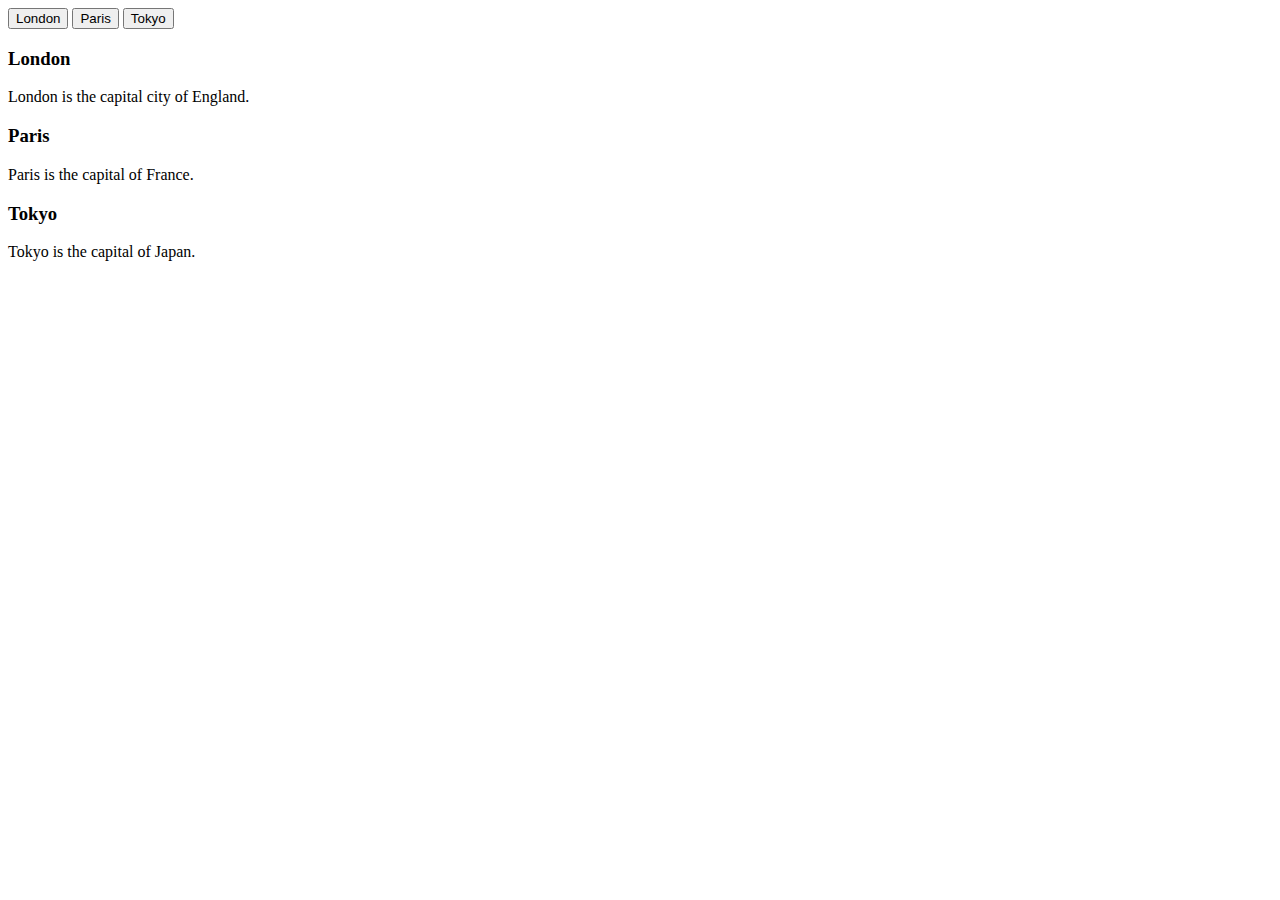
<file: create_togglable_vertical_tabs.html>
<html>
<head>
  <style type="text/css" href="create_togglable_vertical_tab.css"></style>
  <script type="text.javascript" src="create_togglable_vertical_tab.js"></script>
</head>
<body>
  <div class="tab">
    <button class="tablinks" onclick="openCity(event, 'London')" id="defaultOpen">London</button>
    <button class="tablinks" onclick="openCity(event, 'Paris')">Paris</button>
    <button class="tablinks" onclick="openCity(event, 'Tokyo')">Tokyo</button>
  </div>

  <div id="London" class="tabcontent">
    <h3>London</h3>
    <p>London is the capital city of England.</p>
  </div>

  <div id="Paris" class="tabcontent">
    <h3>Paris</h3>
    <p>Paris is the capital of France.</p>
  </div>

  <div id="Tokyo" class="tabcontent">
    <h3>Tokyo</h3>
    <p>Tokyo is the capital of Japan.</p>
  </div>

</body>
</html>
</file>
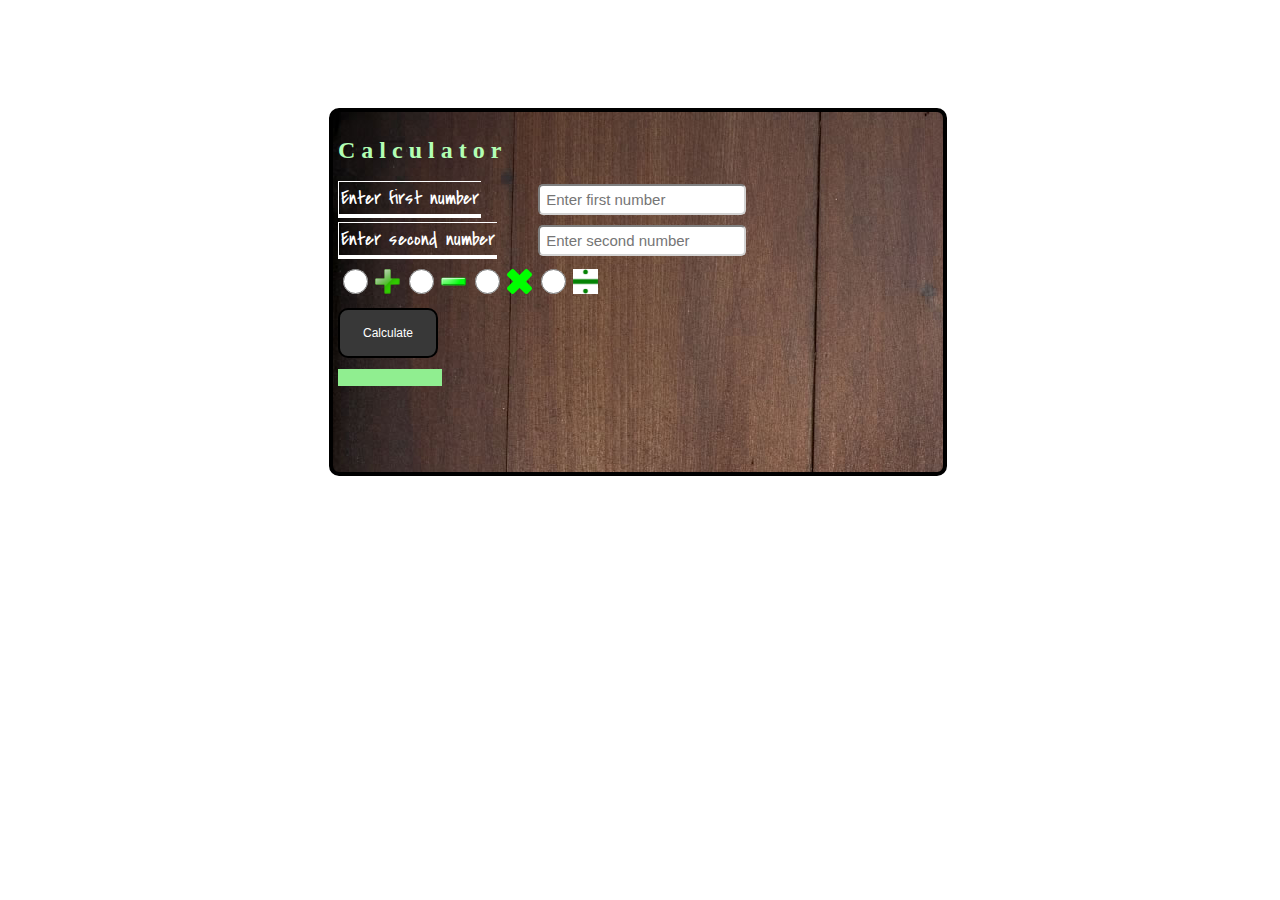
<file: calculator/calc.html>
<!DOCTYPE html>
<html>
<head>
  <script type="text/javascript" src="calc_javascript.js"></script>
  <link rel="stylesheet" type="text/css" href="calc.css" />
  <link href="https://fonts.googleapis.com/css?family=Covered By Your Grace" rel="stylesheet">
</head>

<body>

  <!--Main Container for Calculator-->
  <div class="calculator-main-container">

    <form name="form" action="index.html" method="post" class="form"  onsubmit="return calculate();">

      <h2 style="color: #b3ffb3">C a l c u l a t o r</h2>

        <!-- Input text fields -->

        <div class="div-input-fields">
          <div class="inputbox">
              <div class="div-cell">
                <label class="formlabels" name="textbox">Enter first number</label>
              </div>
              <div class="div-cell">
                <input type="text" class="tbox" name="text_field1" id="tbox-id1" placeholder=" Enter first number"  onkeyup="return check_inbox(id,'e-box1');" required>
                <div class="div-cell">
                  <div class="errorbox" id="e-box1"></div>
                </div>
              </div>

          </div>

          <div class="inputbox">
            <div class="div-cell">
              <label class="formlabels" name="textbox">Enter second number</label>
            </div>
            <div class="div-cell">
              <input type="text" class="tbox" name="text_field2" id="tbox-id2" placeholder=" Enter second number"  onkeyup="return check_inbox(id,'e-box2');" required>
              <div class="div-cell">
                <div class="errorbox" id="e-box2"></div>
              </div>
            </div>
          </div>
        </div>

        <!-- Input RadioButtons -->

        <div class="div-radio-buttons">
          <input type="radio" name="operations" class="radio-buttons" value="add">
          <img src="plus.png" width="25" height="25">

          <input type="radio" name="operations" class="radio-buttons" value="sub">
          <img src="minus.png" width="25" height="25">

          <input type="radio" name="operations" class="radio-buttons" value="mul">
          <img src="multi.png" width="25" height="25">

          <input type="radio" name="operations" class="radio-buttons" value="div">
          <img src="divide.png" width="25" height="25">

          <div class="errorbox" id="e-box3"></div>
        </div>

        <!-- Submit button -->

        <div class="submit">
          <button class="calculate-button" id="calc">Calculate</button>
        </div>

        <!-- Result area -->

        <div class="result">
          <input type="text" class="result-box" name="result" id="res_field" value="" readonly>
        </div>

    </form>
  </div>
</body>
</html>
</file>
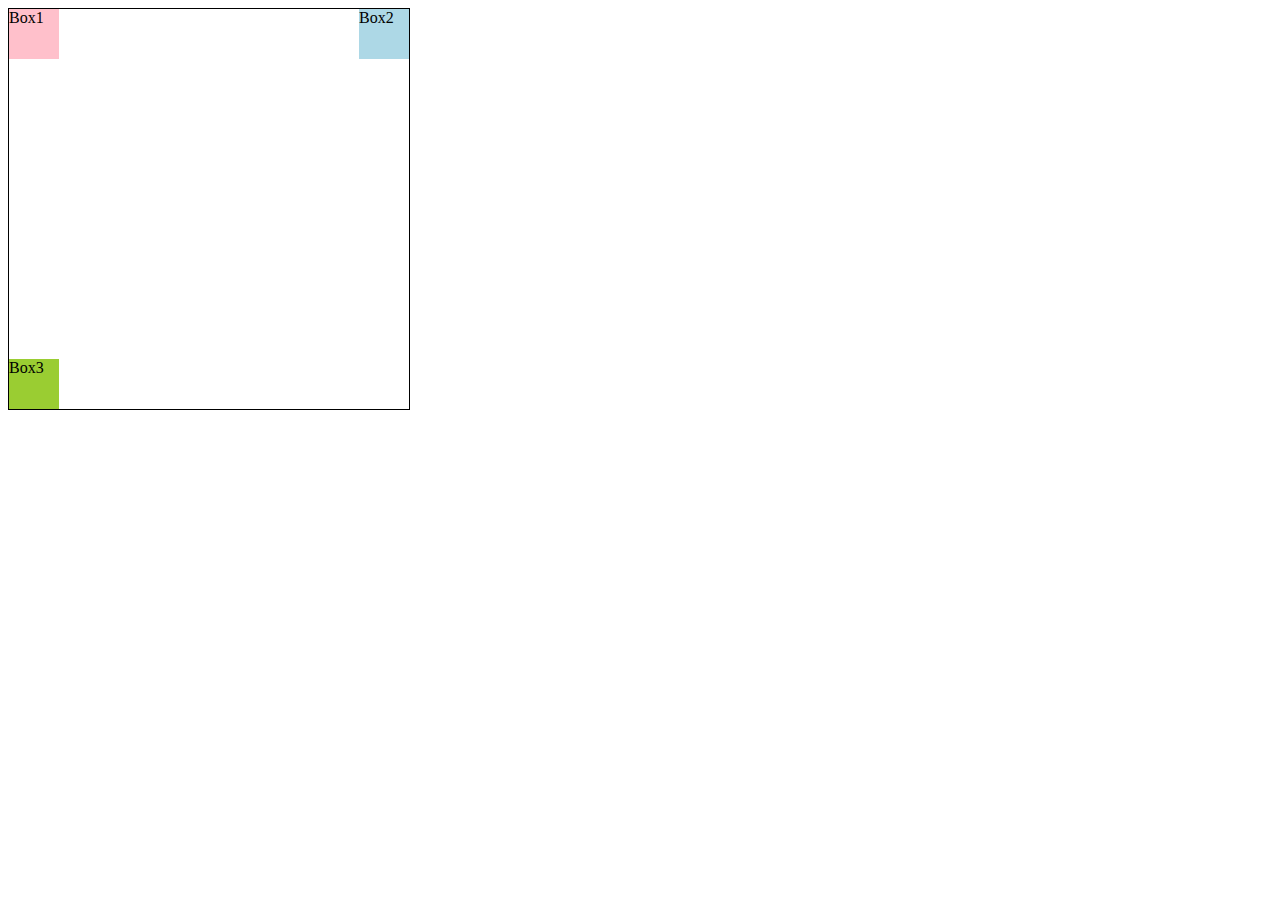
<file: div_manipulations/assgn2_1.html>
<html>
<head>
  <style>
    .container {
      position: relative;
      width: 400px;
      height: 400px;
      border: 1px solid black;
    }
    #small_box1 {
      position: absolute;
      width: 50px;
      height: 50px;
      background: pink;
      top: 0;
      left: 0;
    }
    #small_box2 {
      position:absolute;
      width: 50px;
      height: 50px;
      background: lightblue;
      top: 0;
      right: 0;
    }
    #small_box3 {
      position:absolute;
      width: 50px;
      height: 50px;
      background: yellowgreen;
      bottom: 0;
      left: 0;
    }
    #small_box4 {
      width: 50px;
      height: 50px;
      background: orange;
      bottom: 0;
      right: 0;
    }
  </style>
</head>
<body>
<div class="container">
  <div id="small_box1">
    Box1
  </div>
  <div id="small_box2">
    Box2
  </div>
  <div id="small_box3">
    Box3
  </div>
  <div id="small_box4">
    Box4
  </div>
</div>
</body>
</html>
</file>
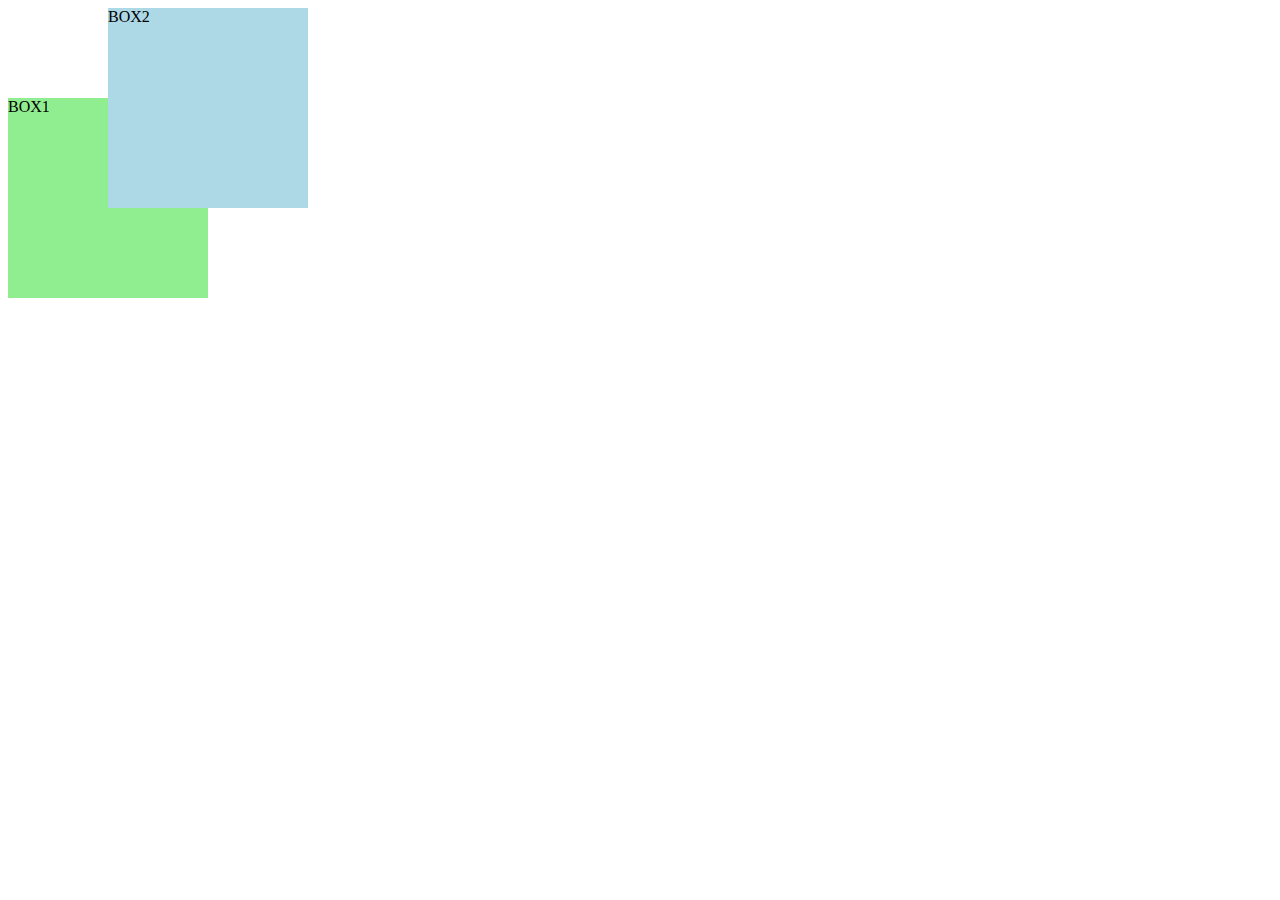
<file: div_manipulations/assgn2_2.html>
<html>
<head>
  <style>
  .container {
    width: 300px;
    height: 300px;
    position: relative;
  }
  #box1 {
    position: absolute;
    width: 200px;
    height: 200px;
    background-color: lightgreen;
    left: 0;
    top: 30%;
  }
  #box2 {
    position: absolute;
    width: 200px;
    height: 200px;
    background: lightblue;
    right: 0;
    top: 0;
  }
  </style>
</head>
<body>
  <div class="container">
  <div id="box1">
    BOX1
  </div>
  <div id="box2">
    BOX2
  </div>
</div>
</body>
</html>
</file>
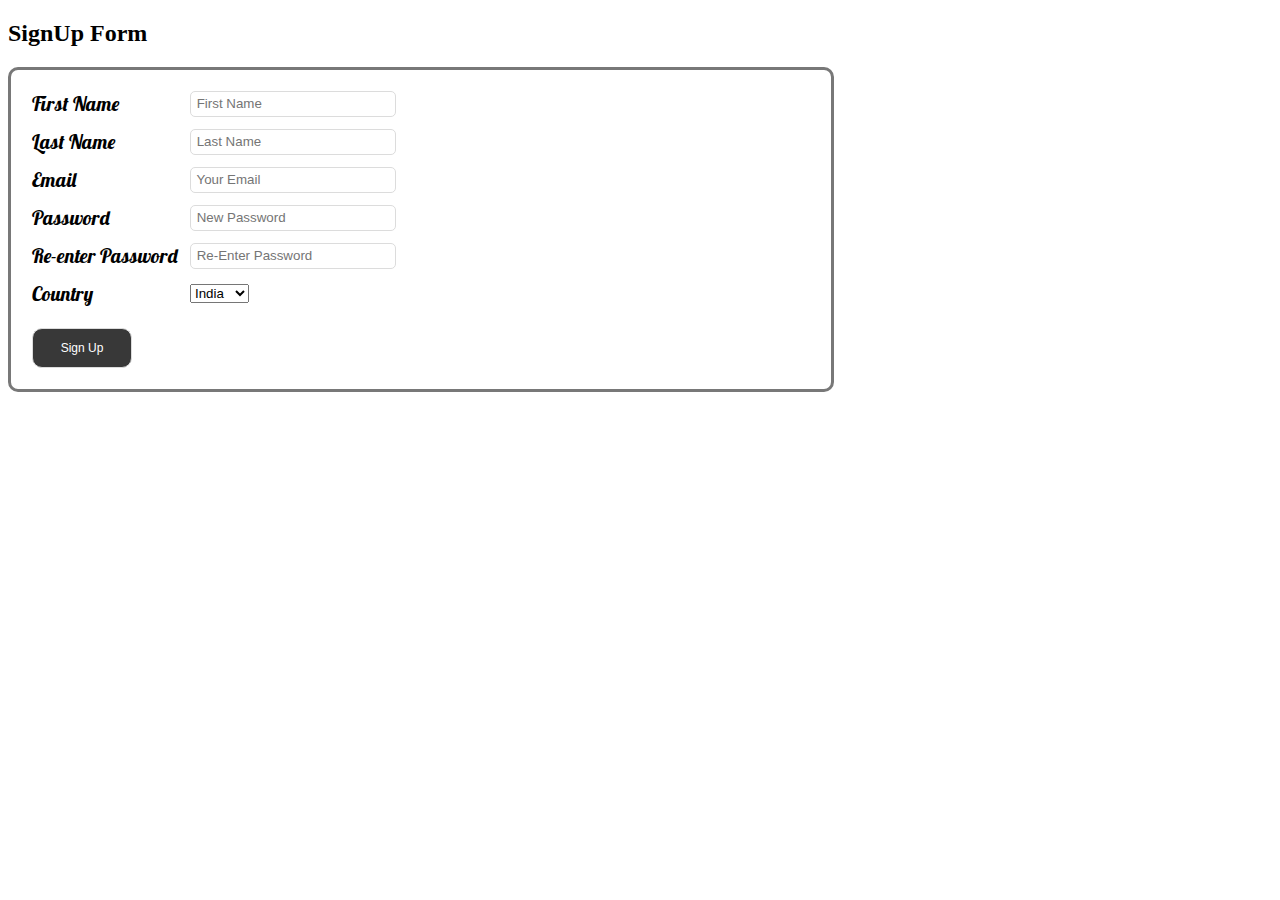
<file: form_modified/form.html>
<!DOCTYPE html>
<html>
<head>
  <link rel="stylesheet" href="https://fonts.googleapis.com/css?family=Lobster">
  <link rel="stylesheet" type="text/css" href="form.css" />
  <!--<script type="text/javascript" src="form.js"></script>-->
  <script>
  function Submit() {
      var flag=true;
      var emailRegex = /^[A-Za-z0-9._]*\@[A-Za-z]*\.[A-Za-z]{2,5}$/;
      var passwordRegex= /^(?=.*[0-9])(?=.*[!@#$%^&*])[a-zA-Z0-9!@#$%^&*]{6,}$/;
      var fname = document.form.FirstName.value;
      var lname = document.form.LastName.value;
      var femail = document.form.Email.value;
      var fpassword = document.form.Password.value;
      var rfpassword = document.form.re_enter_Password.value;
      if(fname=="" && lname=="" && femail=="" && fpassword=="" && rfpassword=="") {
        document.getElementById("e1").innerHTML="Please enter your first name!";
        document.getElementById("e2").innerHTML="Please enter your last name!";
        document.getElementById("e3").innerHTML="Please enter your email!";
        document.getElementById("e4").innerHTML="Please enter a password with a min 6 characters!";
        document.getElementById("e5").innerHTML="Please re-enter password!";
      }
      else if(fname=="" || lname=="" || femail=="" || fpassword=="" || rfpassword=="") {
          if(fname=="") {
            document.getElementById("e1").innerHTML="Please enter your first name!";
          }
          if(lname=="") {
            document.getElementById("e2").innerHTML="Please enter your last name!";
          }
          if(femail=="") {
            document.getElementById("e3").innerHTML="Please enter your email!";
          }
          if(fpassword=="") {
            document.getElementById("e4").innerHTML="Please enter a password with a min 6 characters!";
          }
          if(rfpassword=="") {
            document.getElementById("e5").innerHTML="Please re-enter password!";
          }
      }
      if(fname == "" ) {
        document.getElementById("e1").innerHTML="Please enter your first name!";
        flag=false;
        return false;
      }
      if(fname.length < 3 || fname.length > 20) {
          document.getElementById("e1").innerHTML="First name must be at least 3 characters and at-most 20 characters long!";
          flag=false;
          return false;
      }
      if(flag) {
        document.getElementById("e1").innerHTML="";
      }
      if(lname == "" ) {
      document.getElementById("e2").innerHTML="Please enter your last name!";
      flag=false;
        return false;
      }
      if(lname.length < 3 || lname.length > 20) {
          document.getElementById("e2").innerHTML="Last name must be at least 3 characters and at-most 20 characters long!";
          flag=false;
          return false;
      }
      if(flag) {
        document.getElementById("e2").innerHTML="";
      }
      if(femail == "" ) {
      document.getElementById("e3").innerHTML="Please enter your email!";
      flag=false;
        return false;
      }
      if(!emailRegex.test(femail)){
          document.getElementById("e3").innerHTML="Please enter a valid email!";
          flag=false;
            return false;
       }
      if(flag) {
        document.getElementById("e3").innerHTML="";
      }
      if(fpassword == "") {
        document.getElementById("e4").innerHTML="Please enter a password with a min 6 characters!";
        flag=false;
        return false;
      }
      if(!passwordRegex.test(fpassword)) {
          document.getElementById("e4").innerHTML="*password must contain at least an alphabet,one number, and a special char!";
          flag=false;
          return false;
      }
      if(flag) {
        document.getElementById("e4").innerHTML="";
      }
      if(rfpassword == "") {
        if(fpassword == "")
          document.getElementById("e4").innerHTML="Please enter password!";
        else
          document.getElementById("e5").innerHTML="Please re-enter password!";
          flag=false;
        return false;
      }
      if(rfpassword!=fpassword) {
          document.getElementById("e5").innerHTML="*passwords didnot match!, try again";
          flag=false;
          return false;
      }
      if(flag) {
        document.getElementById("e6").innerHTML="";
      }   
      if(flag) {
        alert("form successfully submitted!");
        return true;
      }  
      else
        return false;
  }

  function myfun(x,id) {
    if(document.getElementById(id).value=="")
      document.getElementById(x).innerHTML="Enter text";
    if(document.getElementById(id).value.length>=2)
      document.getElementById(x).innerHTML="";
  }
  function check(x,id) {
    document.getElementById(x).innerHTML="";
    if(document.getElementById(id).value.length<2)
      myfun(x,id);
  }
  </script>
</head>
<body>
  <div class="container">
    <div>
      <h2 class="form_title">SignUp Form</h2>
    </div>

    <div id="form_name">
       <form name="form" method="post" onsubmit="return Submit();">
         <table cellspacing="10">
           <tr>
             <td>
               <div id="firstname_form">
               <label for="firstname" class="name_label">First Name</label>
               <td><input type="text" id="fn" name="FirstName" value="" placeholder=" First Name" class="input_name" onclick="myfun('e1',id);" onkeypress="check('e1',id);"></td>
               </div>
            </td>
            <td>
              <div id="e1"></div>
            </td>
          </tr>

          <tr>
            <td>
              <div id="lastname_form">
                <label for="firstname" class="name_label">Last Name</label>
                <td><input type="text" id="ln" name="LastName" value="" placeholder=" Last Name" class="input_name" onclick="myfun('e2',id);" onkeypress="check('e2',id);"></td>
              </div>
            </td>
            <td>
              <div id="e2"></div>
            </td>
          </tr>

          <tr>
            <td>
              <div id="email_form">
                <label for="firstname" class="name_label">Email</label>
                <td><input type="text" id="e_f" name="Email" value=""  placeholder=" Your Email" class="input_email" onclick="myfun('e3',id);" onkeypress="check('e3',id);"></td>
              </div>
            </td>
            <td>
                <div id="e3"></div>
            </td>
          </tr>

          <tr>
            <td>
              <div id="password_form">
                <label for="firstname" class="name_label">Password</label>
                <td><input type="password" id="p_f" name="Password" value=""  placeholder=" New Password" class="input_password" onclick="myfun('e4',id);" onkeypress="check('e4',id);"></td>
              </div>
            </td>
            <td>
              <div id="e4"></div>
            </td>
          </tr>

          <tr>
            <td>
              <div id="password_form">
                <label for="firstname" class="name_label">Re-enter Password</label>
                <td><input type="password" id="r_pf" name="re_enter_Password" value=""  placeholder=" Re-Enter Password" class="input_password" onclick="myfun('e5',id);" onkeypress="check('e5',id);"></td>
              </div>
            </td>
            <td>
              <div id="e5"></div>
            </td>
          </tr>

          <tr>
            <td>
              <div id="country_form">
                <label for="firstname" class="name_label">Country</label>
                <td>
                  <select>
                    <option value="india">India</option>
                    <option value="japan">Japan</option>
                    <option value="usa">USA</option>
                    <option value="spain">Spain</option>
                  </select>
                </td>
              </div>
            </td>
            <td>
                <div id="e6"></div>
            </td>
          </tr>

        <tr>
          <td>
            <div>
              <button id="sign_user"> Sign Up </button>
            </div>
          </td>
        </tr>
      </table>
     </form>
    </div>
  </div>
</body>
</html>
</file>
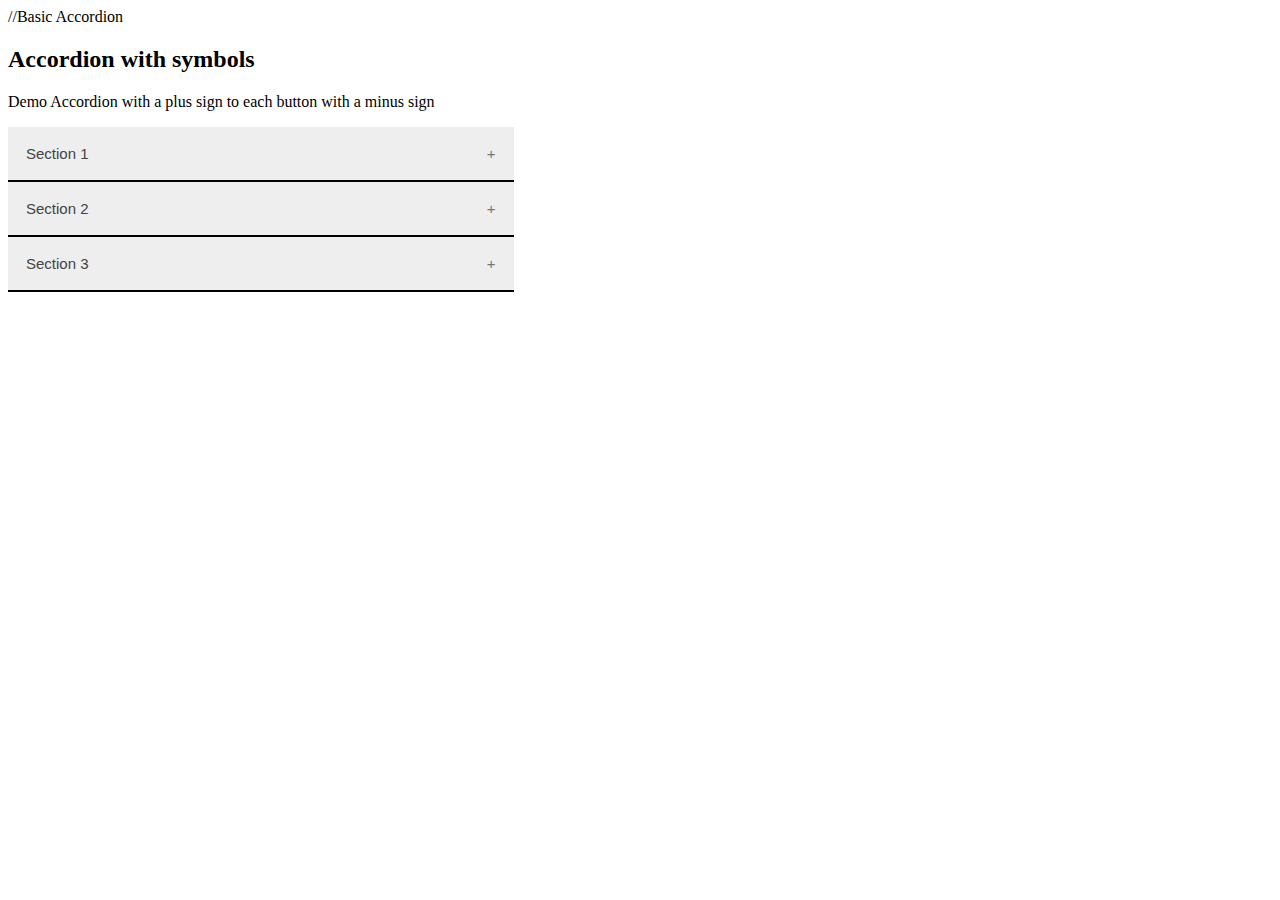
<file: javascript_examples/accorddion.html>
//Basic Accordion
<html>
<head>
  <style>
    button.accordion {
      background-color: #eee;
      color: #444;
      cursor: pointer;
      padding: 18px;
      width: 40%;
      border: none;
      text-align: left;
      outline: none;
      font-size: 15px;
      transition: 0.4s;
    }
    button.accordion.active, button.accordion.hover {
      background-color: #ccc;
    }
    button.accordion:after {
      content: "\002B";
      color: #777;
      font-width: bold;
      float: right;
      margin-left: 5px;
    }
    button.accordion.active:after {
      content: "\2212";
    }
    div {
      border: 1px solid black;
      width: 37%;
    }
    div.panel {
      padding :0 18px;
      background-color: white;
      max-height: 0;
      overflow: hidden;
      transition: max-height 0.2s ease-out;
    }
  </style>
</head>
<body>
  <h2>Accordion with symbols</h2>
  <p>
    Demo Accordion with a plus sign to each button with a minus sign
  </p>

  <button class="accordion">Section 1</button>
  <div class="panel">
    <p>
      Lorem ipsum dolor sit amet
    </p>
  </div>

  <button class="accordion">Section 2</button>
  <div class="panel">
    <p>
      Lorem ipsum dolor sit amet
    </p>
  </div>

  <button class="accordion">Section 3</button>
  <div class="panel">
    <p>
      Lorem ipsum dolor sit amet
    </p>
  </div>

  <script>
    var acc = document.getElementsByClassName("accordion");
    var i;
    for ( i = 0; i < acc.length; i++) {
      acc[i].onclick = function() {
        this.classList.toggle("active");
        var panel = this.nextElementSibling;
        if (panel.style.maxHeight) {
          panel.style.maxHeight = null;
        }
        else {
          //The scrollHeight property returns the entire height of an element
          //in pixels, including padding
          panel.style.maxHeight = panel.scrollHeight + "px";
        }
      }
    }
  </script>

</body>
</html>
</file>
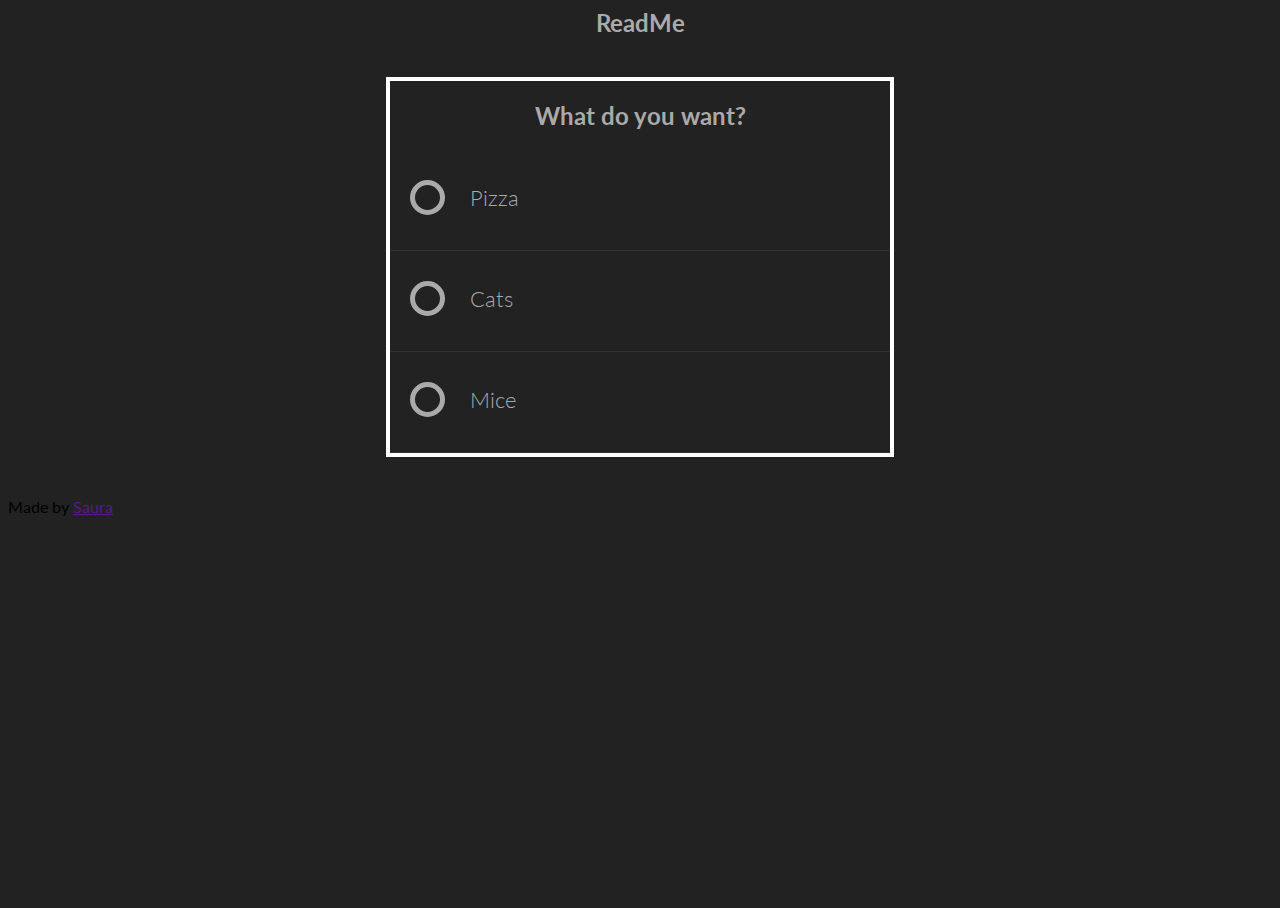
<file: style_radio_button/radio_button.html>
<html>
  <head>
    <link rel="stylesheet" href="radio_button_style.css" type="text/css"/>
  </head>

  <body>
    <div class="alert">
      <h2>ReadMe</h2>
    </div>

    <div class="container">
      <h2>What do you want?</h2>
      <ul>
        <li>
          <input type = "radio" id = "f-option" name = "selector">
          <label for = "f-option">Pizza</label>
          <div class = "check">
            <div class = "inside"></div>
          </div>
        </li>

        <li>
          <input type = "radio" id = "s-option" name = "selector">
          <label for = "s-option">Cats</label>
          <div class = "check">
            <div class = "inside"></div>
          </div>
        </li>

        <li>
          <input type = "radio" id = "t-option" name = "selector">
          <label for = "t-option">Mice</label>
          <div class = "check">
            <div class = "inside"></div>
          </div>
        </li>

      </ul>
    </div>

    <div class="signature">
      <p>Made by <i class = "much-heart"></i><a href="">Saura</a></p>
    </div>
  </body>
</html>
</file>
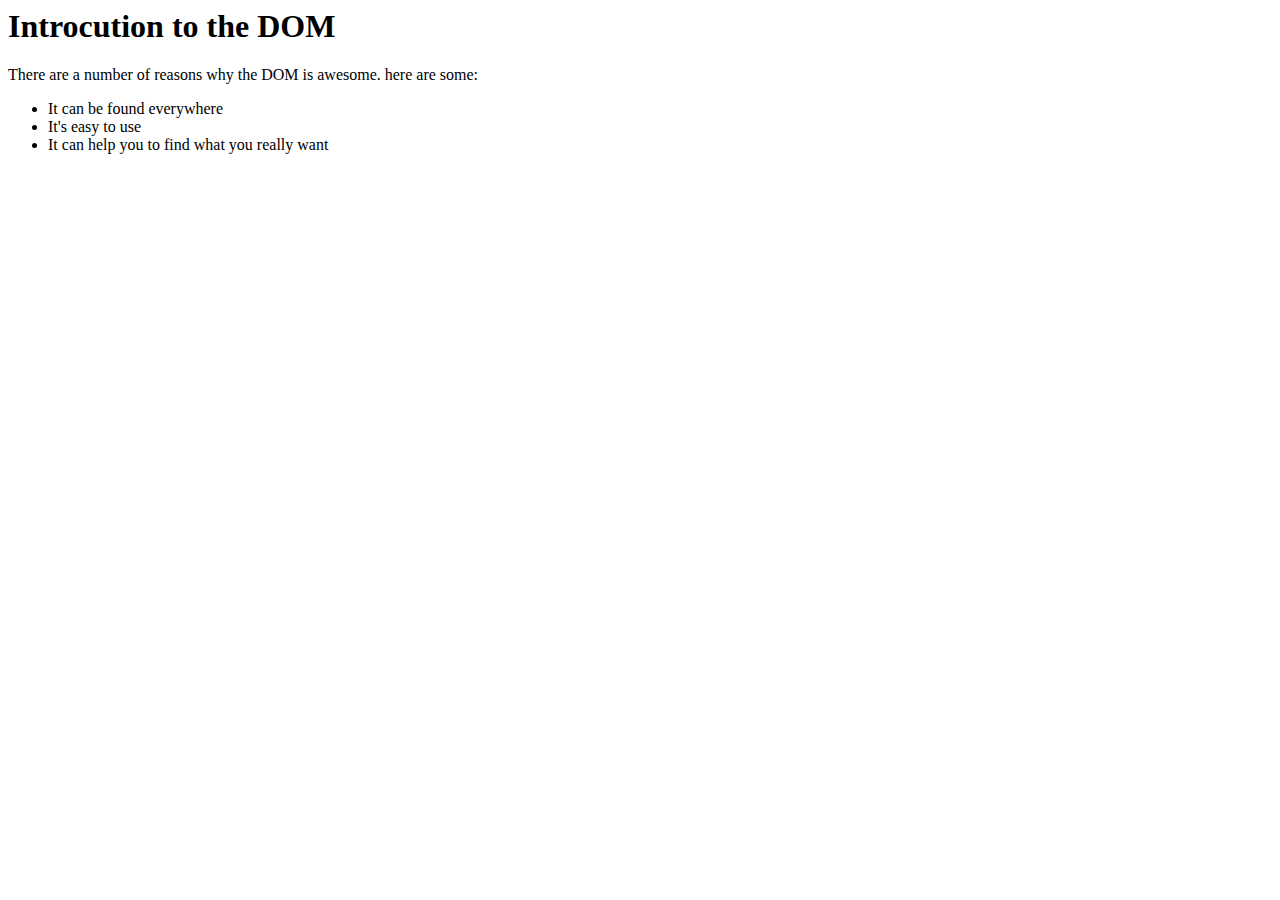
<file: javascript_examples/DOM_manipulation/DOM_event1.html>
<html>
<head>
  <title>Introduction to DOM</title>
  <script>
    window.onload = function() {
      var li = document.getElementsByTagName("li");
      for ( var i = 0; i < li.length; i++ ) {
        li[i].onmouseover = function() {
          this.style.backgroundColor = 'blue';
        };
        li[i].onmouseout = function() {
          this.style.backgroundColor = 'white';
        };
      }
    };
  </script>
</head>
<body>
  <h1>Introcution to the DOM</h1>
  <p class="test">There are a number of reasons why the DOM is awesome. here are some:</p>
  <ul>
    <li id="everywhere">It can be found everywhere</li>
    <li class="test">It's easy to use</li>
    <li class="test">It can help you to find what you really want</li>
  </ul>
</body>
</html>
</file>
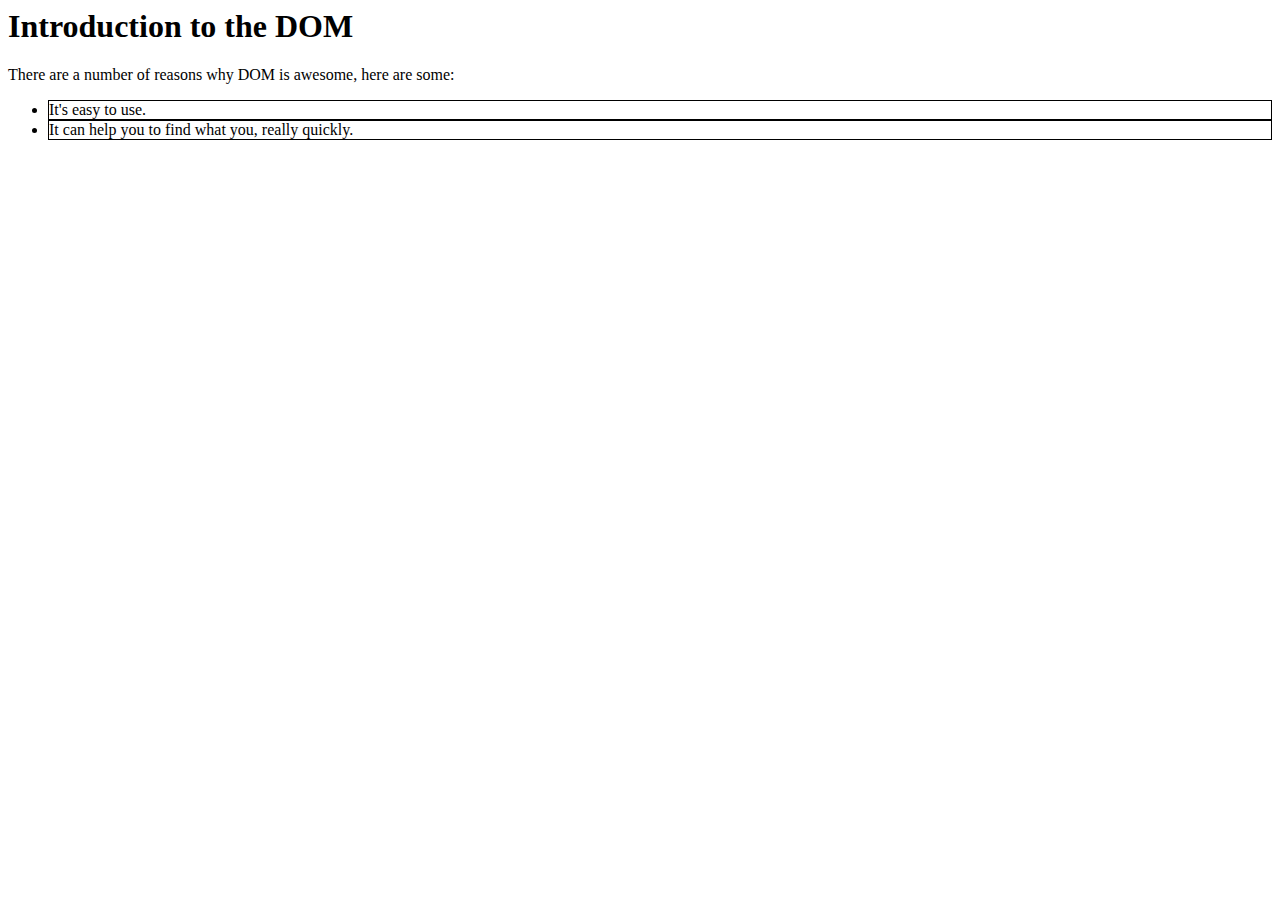
<file: javascript_examples/DOM_manipulation/manipulate_dom.html>
<html>
<head>
  <script type="text/javascript" src="manipulate_dom.js"></script>
  <title>Introduction to DOM</title>
</head>
<body>
  <h1>Introduction to the DOM</h1>
  <p class="test">There are a number of reasons why DOM is awesome, here are some:</p>
  <ul>
    <li id="everywhere">It can be found everywhere</li>
    <li class="test">It's easy to use.</li>
    <li class="test">It can help you to find what you, really quickly.</li>
  </ul>
</body>
</html>
</file>
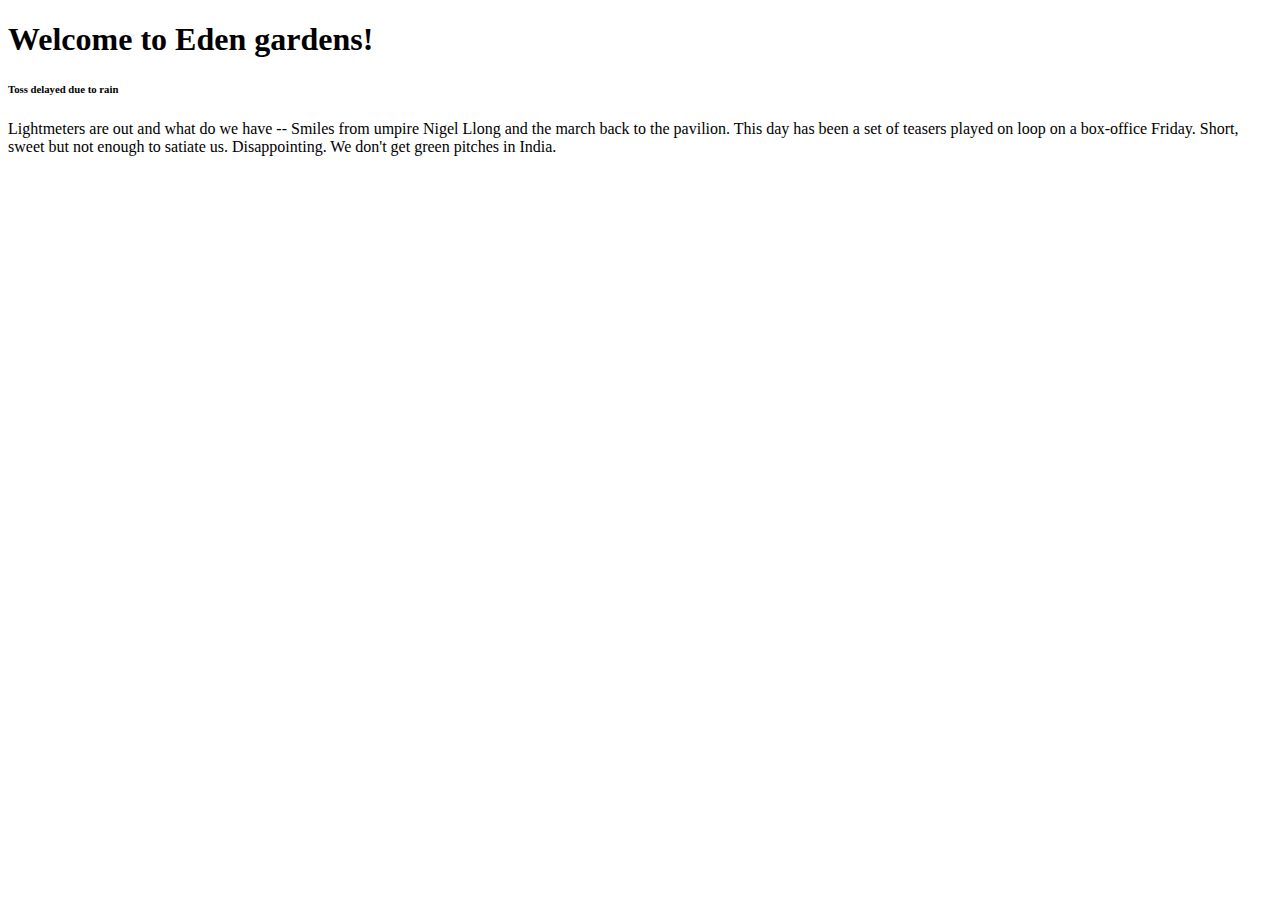
<file: javascript_examples/DOM_manipulation/retreive_contents_of_element.html>
<!DOCTYPE html>
<html>
<head>
  <script type="text/javascript" src="retreive_contents_of_element.js"></script>
</head>
<body>
  <h1>Welcome to Eden gardens!</h1>
  <div class="content">
    <h6>Toss delayed due to rain</h6>
      <p>Lightmeters are out and what do we have -- Smiles from umpire Nigel Llong and the
        march back to the pavilion. This day has been a set of teasers played on loop on a box-office Friday.
        Short, sweet but not enough to satiate us. Disappointing. We don't get green pitches in India.
      </p>
  </div>
  <div id="retreived-content">
    <p onload="return text(body);">
    </p>
  </div>
</body>
</html>
</file>
<file: calculator/calc.css>
/*Style the main div container*/
  .calculator-main-container {
    border-radius: 10px;
    border: 4px solid black;
    width: 600px;
    height: 350px;
    margin: 5px;
    padding: 5px;
    position: relative;
    left: 25%;
    top: 100px;
    background-image: url("Wood-1024x576-hd-wallpapers.co.jpg");
  }
  /*Style the input boxes*/
  .inputbox {
    border: 2px solid white;
    padding: 20px;
  }
  /*Style the error boxes*/
  .errorbox {
    width: 200px;
    font-family: sans-serif;
    font-size: 10px;
    color: pink;
    padding: 5px;
  }
  /*Style form labels*/
  .formlabels {
    font-family: "Covered By Your Grace";
    font-size: 20px;
    border-top: 1px solid white;
    border-bottom: 4px solid white;
    border-left: 1px solid white;
    color: white;
    padding: 2px;
  }

  .div-input-fields {
    display: table;
    width: auto;
  }
  .inputbox {
    display: table-row;
    width: auto;
  }
  .div-cell {
    float: left;
    display: table-column;
    width: 200px;
  }

  /*Editing the calculate button*/
  .calculate-button {
     width: 100px;
     height: 50px;
     font-size:12px;
     color:white;
     text-align:center;
     background-color:#383838;
     padding:10px;
     border-radius: 10px;
     left: 50px;
     border: solid 2px black;
     transition: box-shadow 0.3s, border 0.5s;
   }

   .calculate-button:hover {
     background-color: black;
     border: solid 2px brown;
     box-shadow: 2px #969696;
   }

   /*Style the text box*/
   .tbox {
     width: 200px;
     height: 25px;
     border-radius: 5px;
     border-color: lightgrey;
     transition: box-shadow 0.3s,width 0.4s ease-in-out;
     font-size: 15px;
   }

   .tbox:focus {
     width: 250px;
     box-shadow: 2px #969696;
     background-color: lightbrown;
     border-color: darkgrey;
     box-shadow: 2px red;
   }
   .radio-buttons {
     height: 25px;
     width: 25px;
   }
   .result-box {
     width:100px;
     background-color: lightgreen;
     border-style: none;
   }
   .result {
     position: relative;
     top: 10px;
   }
</file>
<file: form_modified/form.css>
#fn,#ln,#e_f,#p_f,#r_pf,#c_f {
  border: solid 1px #dcdcdc;
  transition: box-shadow 0.3s, border 0.3s;
  padding: 2px 2px 2px 2px;
}
#fn:focus,#ln:focus,#e_f:focus,#p_f:focus,#r_pf:focus,#c_f:focus {
  border: solid 1px #707070;
  box-shadow: 2px 2px 2px 2px #969696;
  background-color: #F5F5F5;
}
#sign_user{
 width: 100px;
 height: 40px;
 font-size:12px;
 color:white;
 text-align:center;
 background-color:#383838;
 padding:10px;
 margin-top:10px;
 border-radius: 10px;
 left: 50px;
 border: solid 1px #dcdcdc;
 transition: box-shadow 1s, border 0.3s;
 }
 #sign_user:hover {
   background-color: #505050;
   border: solid 1px #707070;
   box-shadow: 2px 2px 2px 2px #969696;
 }
 #e1,#e2,#e3,#e4,#e5,#e6 {
   font-size: 10px;
   font-family: sans-serif;
   color: red;
 }
#form_name {
  background-image: url("http://eskipaper.com/images/grey-wallpaper-12.jpg");
  border: 3px solid #787878;
  width: 800px;
  padding: 10px 10px 10px 10px;
  border-radius: 10px;
}
#fn,#ln,#e_f,#p_f,#r_pf,#c_f {
  width: 200px;
  height: 20px;
  border-radius: 5px;
}
.name_label {
  font-family: "Lobster", serif;
  font-size: 20px;
  color: black;
}
</file>
<file: style_radio_button/radio_button_style.css>
@import url('https://fonts.googleapis.com/css?family=Lato');

body, html {
  height: 100%;
  background: #222222;
  font-family: 'Lato', sans-serif;
}
.container {
  display: block;
  position: relative;
  margin: 40px auto;
  height: auto;
  width: 500px;
  border: 4px solid white;
}
h2 {
  color: #aaaaaa;
  text-align: center; /* testing */
}
.container ul {
  list-style: none;
  margin: 0;
  padding: 0;
  overflow: auto;
}
ul li {
  color: #aaaaaa;
  display: block;
  position: relative;
  float: left;
  width: 100%;
  height: 100px;
  border-bottom: 1px solid #333;
}

ul li input[type=radio] {
  position: absolute;
  visibility: hidden;
}

ul li label {
  display: block;
  position: relative;
  font-weight: 300;
  font-size: 1.35em;
  padding: 25px 25px 25px 80px;
  margin: 10px auto;
  height: 30px;
  z-index: 9;
  cursor: pointer;
  -webkit-transition: all 0.25s linear;
}

ul li:hover label{
	color: #FFFFFF;
}

ul li .check {
  display: block;
  position: absolute;
  border: 5px solid #AAAAAA;
  border-radius: 100%;
  height: 25px;
  width: 25px;
  top: 30px;
  left: 20px;
  z-index: 5;
	transition: border .25s linear;
	-webkit-transition: border .25s linear;
}

ul li:hover .check {
  border: 5px solid #FFFFFF;
}

ul li .check::before {
  display: block;
  position: absolute;
	content: '';
  border-radius: 100%;
  height: 15px;
  width: 15px;
  top: 5px;
	left: 5px;
  margin: auto;
	transition: background 0.25s linear;
	-webkit-transition: background 0.25s linear;
}

input[type=radio]:checked ~ .check {
  border: 5px solid #0DFF92;
}
input[type=radio]:checked ~ .check::before{  /* the inside div  */
  background: #0DFF92;
}
input[type=radio]:checked ~ label{
  color: #0DFF92;
}
</file>
